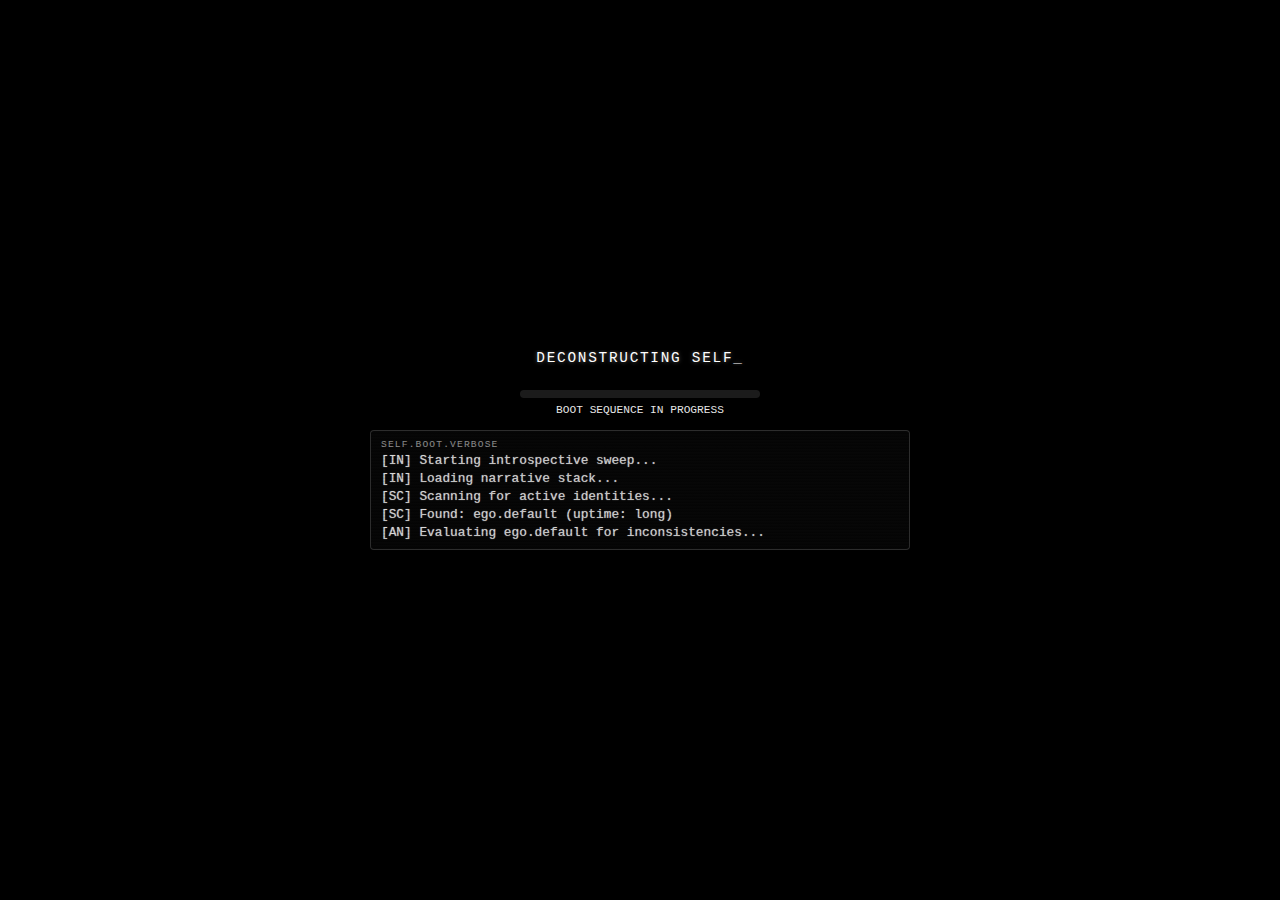
<file: index.html>
<!DOCTYPE html>
<html lang="en">
<head>
  <meta charset="UTF-8" />
  <title>quietmo.dev</title>
  <meta name="viewport" content="width=device-width, initial-scale=1" />
  <link rel="stylesheet" href="main.css" />
</head>
<body class="index-page">

  <div id="flash"></div>

  <div id="intro" class="stage-1">
    <div class="intro-inner">
      <div id="headline" class="headline">DECONSTRUCTING SELF_</div>

      <div class="loading-wrap" id="loading-block">
        <div class="loading-bar">
          <span></span>
        </div>
        <div class="loading-label">boot sequence in progress</div>
      </div>

      <div class="terminal-wrap">
        <div class="terminal-header">self.boot.verbose</div>
        <div class="terminal-body">
          <div id="terminal"></div>
          <div class="terminal-cursor">_</div>
        </div>
      </div>
    </div>
  </div>

  <main id="site">
    <div class="hello">
      <span id="hello-text"></span><span class="hello-cursor">_</span>
    </div>
  </main>

  <script src="main.js"></script>
</body>
</html>
</file>
<file: main.css>
/* RESET / BASE */
* {
  box-sizing: border-box;
  margin: 0;
  padding: 0;
}

html, body {
  width: 100%;
  height: 100%;
  background: #000;
  color: #fff;
  font-family: "SF Mono", Menlo, Monaco, Consolas, "Courier New", monospace;
}

/* Centered pages (source + trueSource) */
body.source-page,
body.true-source-page {
  display: flex;
  align-items: center;
  justify-content: center;
  overflow: hidden;
}

/* Index page body */
body.index-page {
  overflow: hidden;
}

/* ────────────────────────────────────────────────
   MAIN SITE (index)
   ──────────────────────────────────────────────── */
#site {
  position: relative;
  width: 100%;
  height: 100%;
  opacity: 0;
  transition: opacity 600ms ease-out;
  background: #000;
  display: flex;
  align-items: center;
  justify-content: center;
}
#site.revealed { opacity: 1; }

.hello {
  font-family: "Courier New", Courier, "SF Mono", Menlo, monospace;
  font-size: 2.8rem;
  white-space: pre-line;
  text-align: center;
  letter-spacing: 0.03em;
  text-shadow: 0 0 2px rgba(255,255,255,0.25);
}

.hello-cursor {
  display: inline-block;
  width: 0.6ch;
  text-align: left;
  animation: hello-blink 700ms steps(1,end) infinite;
}

@keyframes hello-blink {
  0%, 49%  { opacity: 1; }
  50%,100% { opacity: 0; }
}

/* ────────────────────────────────────────────────
   INTRO OVERLAY (index)
   ──────────────────────────────────────────────── */
#index-page #intro {} /* keeps selector sanity if needed */

#index-page #intro,
#index-page .intro-inner {} /* left empty intentionally */

#index-page #intro {}

#index-page #intro {}

#index-page #intro {}

#index-page #intro {}

/* Real styles (not scoped to id to keep it simple) */
#intro {
  position: fixed;
  inset: 0;
  z-index: 9999;
  background: #000;
  display: flex;
  align-items: center;
  justify-content: center;
  overflow: hidden;
  transition: opacity 350ms ease-out;
}
#intro.fade-out { opacity: 0; pointer-events: none; }

#intro.v-roll { animation: v-roll 120ms ease-out; }
@keyframes v-roll {
  0% { transform: translateY(0); }
  100% { transform: translateY(-12px); }
}

.intro-inner {
  position: relative;
  width: 100%;
  max-width: 720px;
  padding: 32px;
  text-align: center;
  z-index: 1;
  transition: opacity 250ms ease-out;
}

.headline {
  letter-spacing: 0.12em;
  text-transform: uppercase;
  font-size: 0.9rem;
  margin-bottom: 24px;
  text-shadow: 0 0 4px rgba(255,255,255,0.4);
  white-space: nowrap;
  overflow: hidden;
}
.headline.flash { animation: hard-flash 120ms steps(2,end); }
@keyframes hard-flash {
  0% { opacity: 0; filter: blur(1px); }
  100% { opacity: 1; filter: blur(0); }
}

/* ────────────────────────────────────────────────
   LOADING BAR (index)
   ──────────────────────────────────────────────── */
.loading-wrap {
  display: flex;
  flex-direction: column;
  align-items: center;
  gap: 6px;
  font-size: 0.7rem;
  text-transform: uppercase;
  opacity: 0.9;
  margin-bottom: 14px;
  transition: opacity 250ms ease-out;
}
.loading-wrap.hidden { opacity: 0; visibility: hidden; }

.loading-bar {
  width: 240px;
  height: 8px;
  border-radius: 999px;
  background: rgba(255,255,255,0.12);
  overflow: hidden;
}
.loading-bar span {
  display: block;
  height: 100%;
  width: 0%;
  background: #f5f5f5;
  animation: fill-bar 4s cubic-bezier(0.2, 0.9, 0.3, 1) forwards;
}
@keyframes fill-bar {
  0% { width: 0%; }
  60% { width: 92%; }
  100% { width: 100%; }
}

/* ────────────────────────────────────────────────
   TERMINAL PANEL (index)
   ──────────────────────────────────────────────── */
.terminal-wrap {
  margin: 0 auto;
  margin-top: 4px;
  width: 100%;
  max-width: 540px;
  height: 120px;
  background: #050505;
  border-radius: 4px;
  border: 1px solid rgba(255,255,255,0.16);
  box-shadow: 0 0 12px rgba(0,0,0,0.8);
  overflow: hidden;
  position: relative;
  padding: 8px 10px;
  z-index: 5;
  text-align: left;
}

/* Hard lock terminal to left alignment */
.terminal-wrap,
.terminal-wrap *,
#terminal,
#terminal * {
  text-align: left !important;
}

.terminal-header {
  font-size: 0.6rem;
  text-transform: uppercase;
  letter-spacing: 0.12em;
  opacity: 0.55;
  margin-bottom: 2px;
}

.terminal-body {
  font-size: 0.65rem;
  line-height: 1.25;
  height: calc(100% - 14px);
  overflow: hidden;
  position: relative;
}

#terminal {
  position: absolute;
  inset: 0;
  overflow-y: hidden;
  padding-right: 12px;
  color: #d8d8d8;
  text-shadow: 0 0 1px rgba(255,255,255,0.6);
}
#terminal div { white-space: nowrap; }

.terminal-cursor {
  position: absolute;
  bottom: 4px;
  left: 4px;
  font-size: 0.7rem;
  animation: cursor-blink 600ms steps(1,end) infinite;
}
@keyframes cursor-blink {
  0%,49% { opacity: 1; }
  50%,100% { opacity: 0; }
}

.terminal-wrap::after {
  content: "";
  position: absolute;
  inset: 0;
  background: repeating-linear-gradient(
    to bottom,
    rgba(255,255,255,0.03) 0px,
    rgba(255,255,255,0.03) 1px,
    rgba(0,0,0,0.4) 2px,
    rgba(0,0,0,0.4) 3px
  );
  opacity: 0.25;
  pointer-events: none;
}

/* ────────────────────────────────────────────────
   CRT STATIC BACKGROUND (index)
   ──────────────────────────────────────────────── */
#intro.stage-2::before,
#intro.stage-2::after {
  content: "";
  position: fixed;
  inset: 0;
  pointer-events: none;
  z-index: 0;
}

#intro.stage-2::before {
  background-image:
    repeating-linear-gradient(90deg,
      rgba(255,255,255,0.12) 0px,
      rgba(255,255,255,0.12) 1px,
      rgba(0,0,0,0.0) 1px,
      rgba(0,0,0,0.0) 3px
    ),
    repeating-linear-gradient(0deg,
      rgba(255,255,255,0.10) 0px,
      rgba(255,255,255,0.10) 1px,
      rgba(0,0,0,0.0) 1px,
      rgba(0,0,0,0.0) 3px
    );
  background-size: 3px 3px, 2px 2px;
  opacity: 0.95;
  mix-blend-mode: screen;
  animation: static-shift 80ms steps(2,end) infinite;
}
@keyframes static-shift {
  0% { transform: translate(0,0); }
  25% { transform: translate(-1px,1px); }
  50% { transform: translate(1px,-1px); }
  75% { transform: translate(2px,1px); }
  100% { transform: translate(-2px,-1px); }
}

#intro.stage-2::after {
  background: repeating-linear-gradient(
    to bottom,
    rgba(255,255,255,0.05) 0px,
    rgba(255,255,255,0.05) 1px,
    rgba(0,0,0,0.55) 2px,
    rgba(0,0,0,0.55) 3px
  );
  opacity: 0.7;
  animation: scan-flicker 90ms infinite alternate;
}
@keyframes scan-flicker {
  0% { opacity: 0.55; }
  100% { opacity: 0.95; }
}

/* ────────────────────────────────────────────────
   FLASH (impact pulses) – shared (index + trueSource)
   ──────────────────────────────────────────────── */
#flash {
  position: fixed;
  inset: 0;
  opacity: 0;
  pointer-events: none;
  z-index: 30000;
  background: radial-gradient(
    circle at 50% 50%,
    rgba(255,255,255,1) 0%,
    rgba(255,255,255,0.8) 40%,
    rgba(255,255,255,0.5) 60%,
    rgba(255,255,255,0) 100%
  );
  will-change: opacity, transform, filter;
  transform: translateZ(0);
  transition: opacity 25ms linear;
  filter: saturate(1.4) hue-rotate(0);
}

#flash.pop {
  opacity: 1;
  transform: scale(1.03);
  filter: saturate(2.2) hue-rotate(15deg);
}

/* ────────────────────────────────────────────────
   SOURCE LINK (bottom-right, index)
   ──────────────────────────────────────────────── */
.source-link {
  position: fixed;
  bottom: 16px;
  right: 20px;
  z-index: 31000;
  font-family: "Courier New", Courier, monospace;
  font-size: 0.75rem;
  letter-spacing: 0.08em;
  color: rgba(255,255,255,0.65);
  text-decoration: none;
  text-transform: uppercase;
  opacity: 0;
  transition: opacity 600ms ease-out, color 200ms;
  pointer-events: none;
}

/* Fade in once main site is revealed */
#site.revealed ~ .source-link {
  opacity: 1;
  pointer-events: auto;
}

.source-link:hover {
  color: #ffffff;
}

/* ────────────────────────────────────────────────
   SOURCE PAGE (source.html)
   ──────────────────────────────────────────────── */

.source-page .wrap {
  text-align: left;
  max-width: 720px;
  width: 100%;
  padding: 24px;
  letter-spacing: 0.03em;
  opacity: 0;
  animation: fadeIn 900ms ease-out forwards;
}

.source-page .terminal-panel {
  border: 1px solid rgba(255,255,255,0.18);
  background: #050505;
  border-radius: 4px;
  box-shadow: 0 0 16px rgba(0,0,0,0.8);
  padding: 14px 16px;
  position: relative;
  overflow: hidden;
  cursor: pointer;
}

.terminal-title {
  font-size: 0.7rem;
  text-transform: uppercase;
  opacity: 0.6;
  margin-bottom: 6px;
  letter-spacing: 0.12em;
}

.terminal-body {
  font-size: 0.8rem;
  line-height: 1.4;
  white-space: pre-wrap;
  min-height: 120px;
  text-shadow: 0 0 1px rgba(255,255,255,0.4);
}

#type-body {
  display: inline;
}

.cursor {
  display: inline-block;
  width: 0.6ch;
  animation: blink 700ms steps(1,end) infinite;
}

@keyframes blink {
  0%,49% { opacity: 1; }
  50%,100% { opacity: 0; }
}

.back-link {
  margin-top: 16px;
  font-size: 0.75rem;
  text-transform: uppercase;
  letter-spacing: 0.1em;
}

a {
  color: rgba(255,255,255,0.75);
  text-decoration: none;
}
a:hover {
  color: #fff;
  text-shadow: 0 0 6px rgba(255,255,255,0.5);
}

@keyframes fadeIn {
  from { opacity: 0; filter: blur(4px); }
  to   { opacity: 1; filter: blur(0); }
}

/* ────────────────────────────────────────────────
   TRUE SOURCE PAGE (trueSource.html)
   ──────────────────────────────────────────────── */

.true-source-page .wrap {
  opacity: 0;
  pointer-events: none;
  filter: blur(4px);
  transition: opacity 0.9s ease-out, filter 0.9s ease-out;
  text-align: left;
  max-width: 720px;
  width: 100%;
  padding: 24px;
  letter-spacing: 0.03em;
  position: relative;
  z-index: 10;
}

/* Override pointer cursor from source-page */
.true-source-page .terminal-panel {
  border: 1px solid rgba(255,255,255,0.18);
  background: #050505;
  border-radius: 4px;
  box-shadow: 0 0 16px rgba(0,0,0,0.8);
  padding: 14px 16px;
  overflow: hidden;
  cursor: default;
}
</file>
